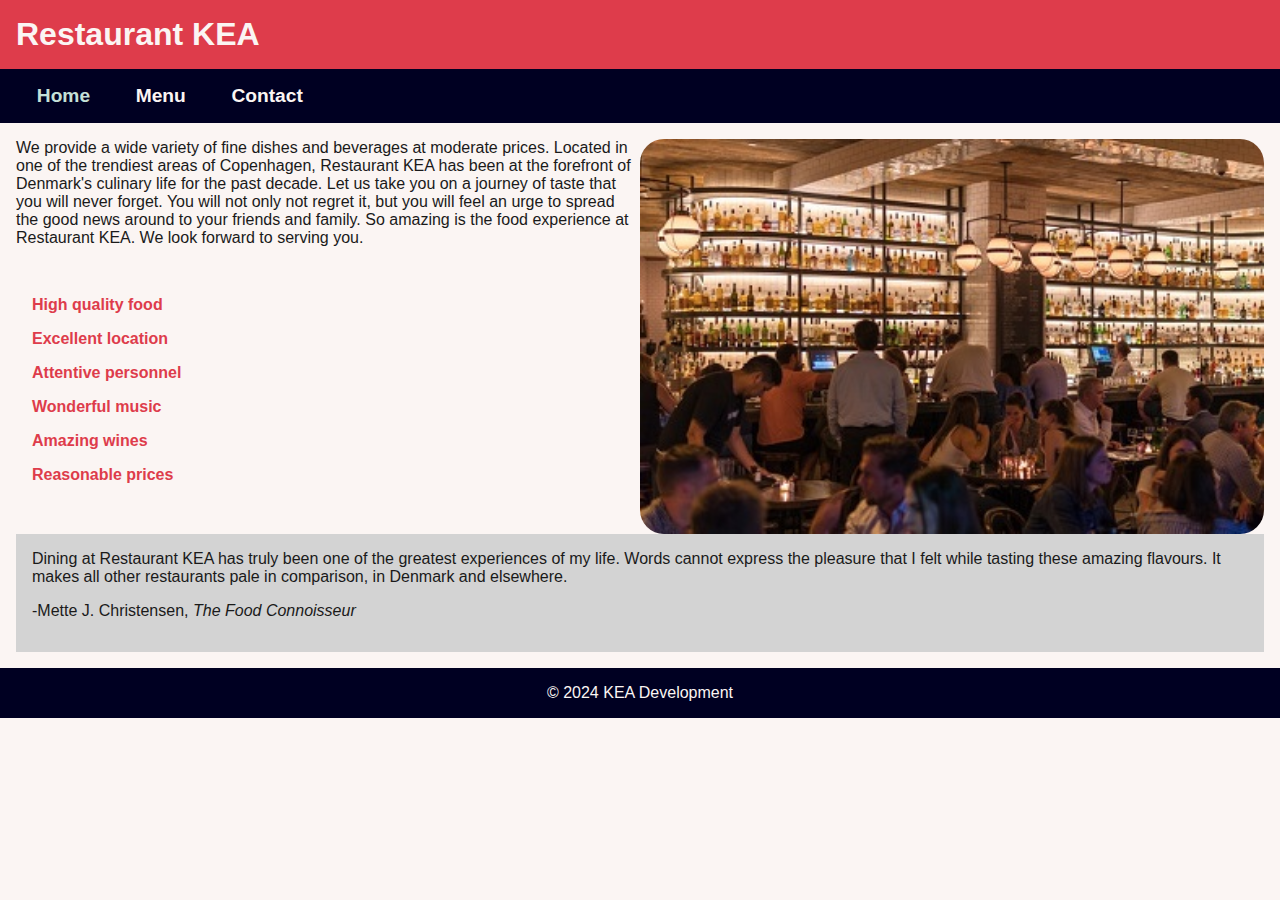
<file: index.html>
<!DOCTYPE html>
<html lang="en">
<head>
    <meta charset="UTF-8">
    <meta http-equiv="X-UA-Compatible" content="IE=edge">
    <meta name="viewport" content="width=device-width, initial-scale=1.0">
    <link rel="stylesheet" href="css/home.css">
    <title>Home | Restaurant KEA</title>
</head>
<body>
    <header>
        <h1>Restaurant KEA</h1>
    </header>
    <nav>
        <ul>
            <li><a class="active" href="index.html" title="Home page">Home</a></li>
            <li><a href="menu.htm" title="Menu page">Menu</a></li>
            <li><a href="contact.htm" title="Contact page">Contact</a></li>
        </ul>
    </nav>
    <main>
        <section>
            <p>
                We provide a wide variety of fine dishes and beverages at moderate prices. Located in one of the 
                trendiest areas of Copenhagen, Restaurant KEA has been at the forefront of Denmark's culinary life 
                for the past decade. Let us take you on a journey of taste that you will never forget. You will not
                only not regret it, but you will feel an urge to spread the good news around to your friends and 
                family. So amazing is the food experience at Restaurant KEA. We look forward to serving you.
            </p>
            <ul>
                <li>High quality food</li>
                <li>Excellent location</li>
                <li>Attentive personnel</li>
                <li>Wonderful music</li>
                <li>Amazing wines</li>
                <li>Reasonable prices</li>
            </ul>
            <img src="img/kea_restaurant.jpg" alt="KEA Restaurant">
        </section>
        <section>
            <blockquote>
                <p>
                    Dining at Restaurant KEA has truly been one of the greatest experiences of my life. Words cannot 
                    express the pleasure that I felt while tasting these amazing flavours. It makes all other 
                    restaurants pale in comparison, in Denmark and elsewhere.
                </p>
                <p>-Mette J. Christensen, <em>The Food Connoisseur</em></p>
            </blockquote>
        </section>
    </main>
    <footer>
        <p>&copy; 2024 KEA Development</p>
    </footer>
</body>
</html>
</file>
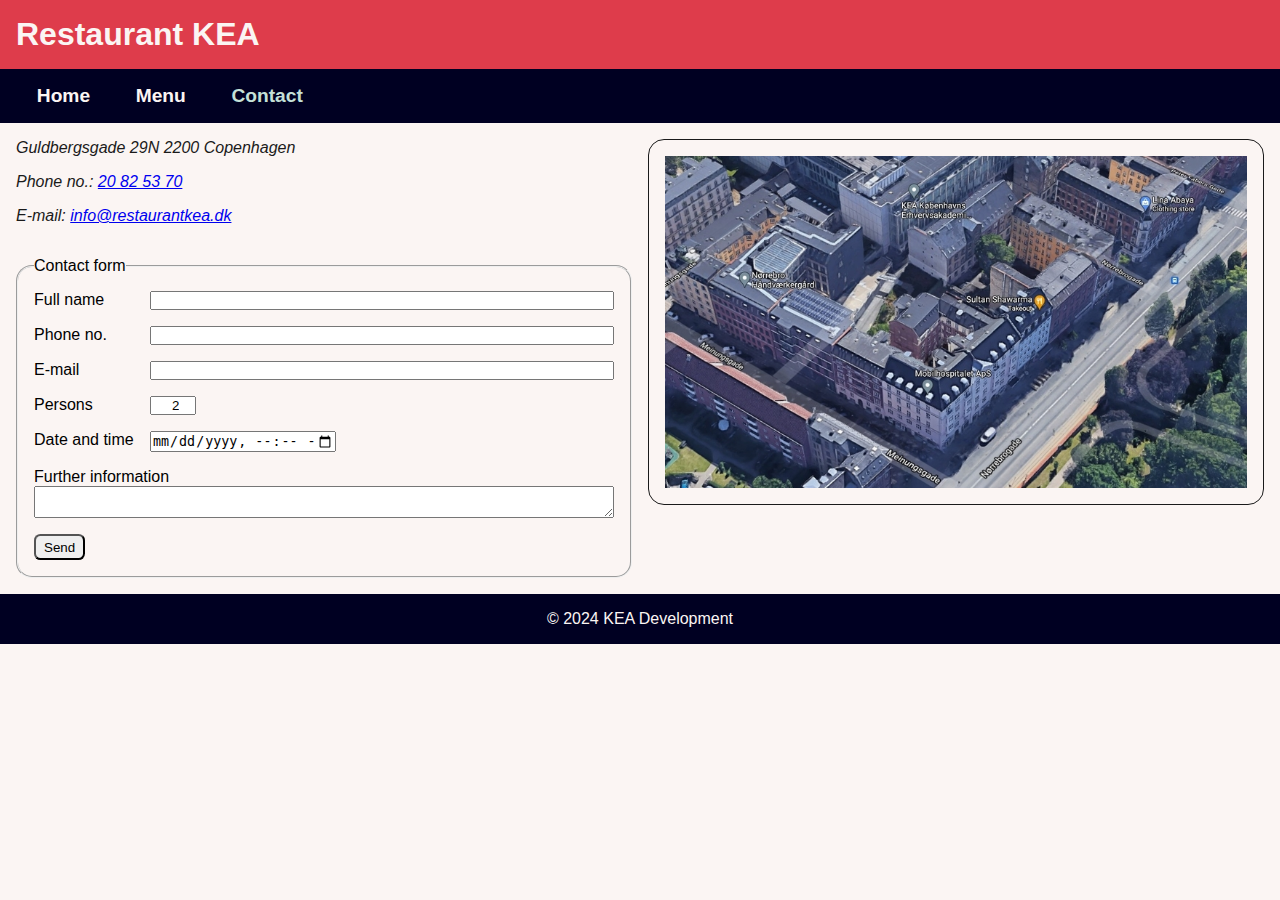
<file: contact.htm>
<!DOCTYPE html>
<html lang="en">
<head>
    <meta charset="UTF-8">
    <meta http-equiv="X-UA-Compatible" content="IE=edge">
    <meta name="viewport" content="width=device-width, initial-scale=1.0">
        <link rel="stylesheet" href="css/contact.css">

    <title>Contact | Restaurant KEA</title>
</head>
<body>
    <header>
        <h1>Restaurant KEA</h1>
    </header>
    <nav>
        <ul>
            <li><a href="index.html" title="Home page">Home</a></li>
            <li><a href="menu.htm" title="Menu page">Menu</a></li>
            <li><a class="active" href="contact.htm" title="Contact page">Contact</a></li>
        </ul>
    </nav>
    <main>
        <section>
            <address>
                <p>
                    <span>Guldbergsgade 29N</span>
                    <span>2200 Copenhagen</span>
                </p>
                <p>Phone no.: <a href="tel:20825370" title="Phone Restaurant KEA">20 82 53 70</a></p>
                <p>E-mail: <a href="mailto:info@restaurantkea.dk" title="Email Restaurant KEA">info@restaurantkea.dk</a></p>
            </address>
            <img src="img/map.jpg" alt="Map">
        </section>
        <form action="mailto:info@restaurantkea.dk" method="POST">
            <fieldset>
                <legend>Contact form</legend>
                <div>
                    <label for="txtFullName">Full name</label>
                    <input type="text" id="txtFullName" name="full_name" required pattern="([A-Za-z-]+ )+[A-Za-z-]+">
                </div>
                <div>
                    <label for="txtPhoneNo">Phone no.</label>
                    <input type="tel" id="txtPhoneNo" name="phone_no" required pattern="[0-9]{8}">
                </div>
                <div>
                    <label for="txtEmail">E-mail</label>
                    <input type="email" id="txtEmail" name="email" required>
                </div>                    
                <div>
                    <label for="txtPersons">Persons</label>
                    <input type="number" id="txtPersons" name="persons" value="2" required min="1" max="20">
                </div>                    
                <div>
                    <label for="txtDateTime">Date and time</label>
                    <input type="datetime-local" id="txtDateTime" name="date_and_time" required>
                </div>                                        
                <div>
                    <label for="txtInformation">Further information</label>
                    <textarea id="txtInformation" name="further_information"></textarea>
                </div>                                        
                <input type="submit" value="Send">
            </fieldset>
        </form>
    </main>
    <footer>
        <p>&copy; 2024 KEA Development</p>
    </footer>
</body>
</html>
</file>
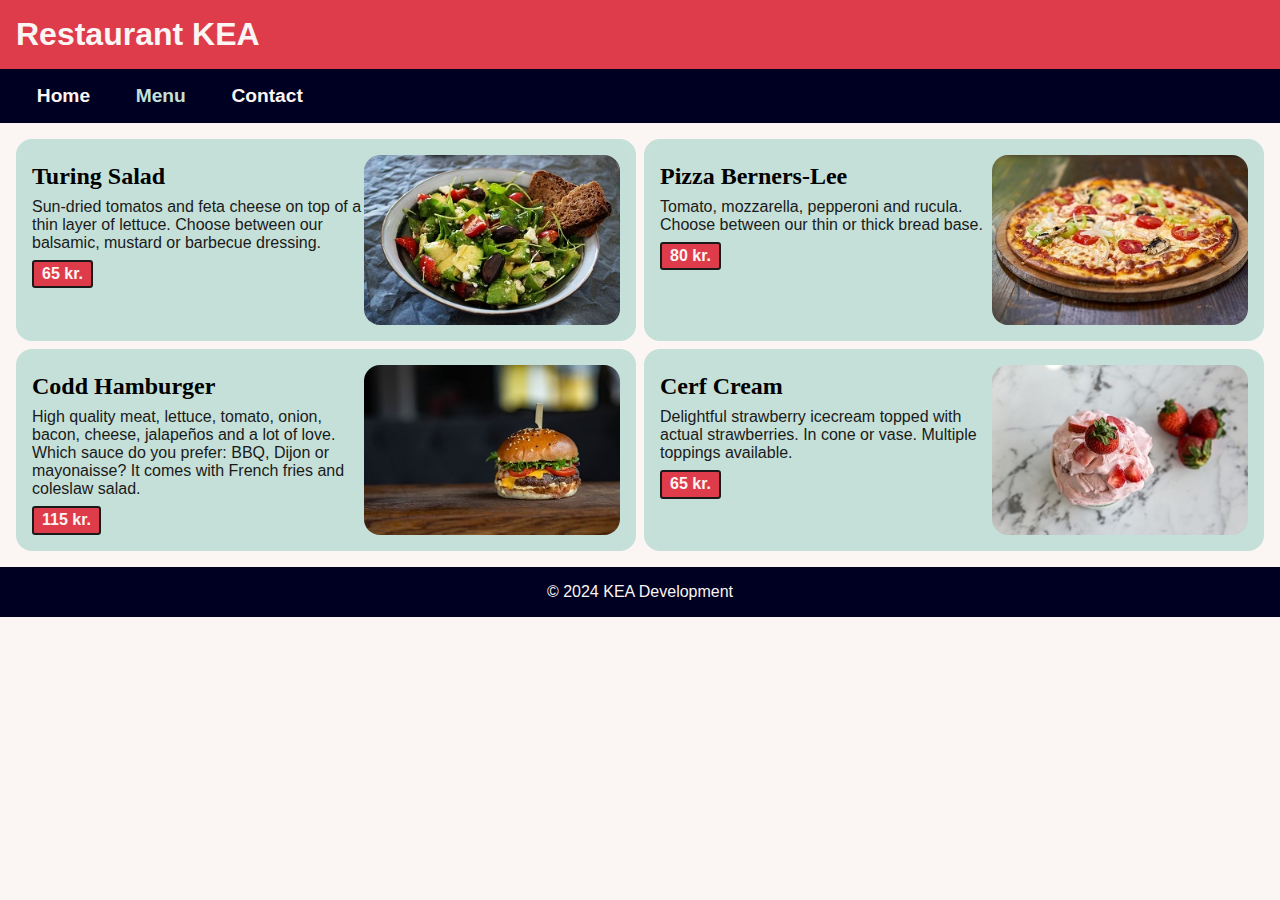
<file: menu.htm>
<!DOCTYPE html>
<html lang="en">
<head>
    <meta charset="UTF-8">
    <meta http-equiv="X-UA-Compatible" content="IE=edge">
    <meta name="viewport" content="width=device-width, initial-scale=1.0">
    <link rel="stylesheet" href="css/menu.css">

    <title>Menu | Restaurant KEA</title>
</head>
<body>
    <header>
        <h1>Restaurant KEA</h1>
    </header>
    <nav>
        <ul>
            <li><a href="index.html" title="Home page">Home</a></li>
            <li><a class="active" href="menu.htm" title="Menu page">Menu</a></li>
            <li><a href="contact.htm" title="Contact page">Contact</a></li>
        </ul>
    </nav>
    <main>
        <article>
           <div>
                <header>
                    <h2>Turing Salad</h2>
                </header>
                <p>
                    Sun-dried tomatos and feta cheese on top of a thin layer of lettuce. Choose between our balsamic,
                    mustard or barbecue dressing.
                </p>
                <p>
                    65 kr.
                </p>
           </div>
            <img src="img/salad.jpg" alt="Turing Salad">
        </article>
        <article>
           <div>
                <header>
                    <h2>Pizza Berners-Lee</h2>
                </header>
                <p>
                    Tomato, mozzarella, pepperoni and rucula. Choose between our thin or thick bread base.
                </p>
                <p>
                    80 kr.
                </p>
           </div>
            <img src="img/pizza.jpg" alt="Pizza Berners-Lee">
        </article>
        <article>
           <div>
                <header>
                    <h2>Codd Hamburger</h2>
                </header>
                <p>
                    High quality meat, lettuce, tomato, onion, bacon, cheese, jalape&ntilde;os and a lot of love.
                    Which sauce do you prefer: BBQ, Dijon or mayonaisse? It comes with French fries and coleslaw salad.
                </p>
                <p>
                    115 kr.
                </p>
           </div>
            <img src="img/burger.jpg" alt="Codd Burger">
        </article>
        <article>
            <div>
                <header>
                    <h2>Cerf Cream</h2>
                </header>
                <p class="menuItem">
                    Delightful strawberry icecream topped with actual strawberries. In cone or vase. Multiple toppings available.
                </p>
                <p>
                    65 kr.
                </p>
            </div>
            <!-- Original picture: https://www.pexels.com/photo/ice-cream-dessert-on-marble-surface-2161643/ -->
            <img class="menu" src="img/icecream.jpg" alt="Cerf Cream">
        </article>
    </main>
    <footer>
        <p>&copy; 2024 KEA Development</p>
    </footer>
</body>
</html>
</file>
<file: css/home.css>
@import 'general.css';

main{
    >section:first-child{
        display: grid;
        img{
            order: 1;
            padding-block: 1rem;
            width: 100%;
            border-radius: 1.5rem;
        }
        p{
            order: 2;
            margin-bottom: 1rem;
        }
        ul{
            order: 3;
            list-style: none;
            margin-left:1rem;
            >li{
                margin-bottom: 1rem;
                color: var(--red);
                font-family: sans-serif;
                font-weight: 700;
            }
        }
    }
    >section:last-child{
        background-color: lightgray;
        padding: 1rem;
        border-radius: 1rem;
        >blockquote{
            font-family: 'Gill Sans', 'Gill Sans MT', Calibri, 'Trebuchet MS', sans-serif;
            color: var(--red);
            margin-bottom: 1rem;
            >p:last-child{
                margin-top: 1rem;
                text-align: end;
            }
        }
        margin-bottom: 1rem;
    }
}

@media screen and (min-width: 768px){
    main{
    >section:first-child{
        grid-template-columns: 1fr 1fr;
        margin-top: 1rem;
         img{
            order: 2;
            grid-row: span 2;
            padding: 0;
        }
        p{
            order: 1;
        }
        ul{
            order: 3;
           
        }
    }
    >section:last-child{
        border-radius: 0;
        >blockquote{
            >p:last-child{
                text-align: start;
            }
        }
    }
}
    
}
</file>
<file: css/contact.css>
@import 'general.css';

main{
    >section{
        display: grid;
        >img{
            margin-block: 1rem;
            order: 1;
            width: 100%;
            padding: 1rem;
            border: 1px solid var(--black);
            border-radius: 1rem;
        }
        >address{
            order: 2;
            display: grid;
            gap: 1rem;
            margin-bottom: 1rem;
        }

    }
    >form>fieldset{
        padding: 1rem;
        border-radius: 1rem;
        font-family: sans-serif;
        display: grid;
        gap: 1rem;
        >div{
            display: grid;
        }
        >input{
            width: fit-content;
            padding: 0.2rem 0.5rem;
            border-radius: 0.4rem;
        }
    }
}

@media screen and (min-width: 1024px){
main{
    display: grid;
    grid-template-columns: 1fr 1fr;
    gap: 1rem;
    >section{
        display: contents;
        >address{
            order: 0;
        }
    }
    >form>fieldset>div:not(:last-of-type){
        display: grid;
        grid-template-columns: 1fr 4fr;
    
        >input{
            width: 100%;
           
        }
    }
     >form>fieldset>div:nth-child(5){
    >input{
        width: 10%;
        text-align: right;
    }
    
}
  >form>fieldset>div:nth-child(6){
    >input{
        width: 40%;
        text-align: right;
    }
    
}


img{
    grid-column: 2;
    grid-row: 1/3;
}
address{
    margin-top: 1rem;
    grid-column: 1;
}
form{
    
    grid-column: 1;
    margin-bottom: 1rem;
  
}






    
}
</file>
<file: css/menu.css>
@import 'general.css';


article{
    background-color: var(--green);
    padding: 1rem;
    display: grid;
     border-radius: 1rem;
     margin-block: 1rem;
    >img{
        order: -1;
        border-radius: 1rem;
    }
    header{
        margin-top: 0.5rem;
    }
    p:first-of-type{
        margin-block:0.5rem;
    }
    p:last-of-type{
        background-color: var(--red);
        width: fit-content;
        color: var(--white);
        border: 2px solid var(--black);
        padding: 0.2rem 0.5rem;
        border-radius: 0.2rem;
        font-weight: 700;
        margin-top: 0.5rem;
    }
}

@media screen and (min-width: 768px){
     article {
        grid-template-columns: 1.3fr 1fr;
        
        > img {
            grid-column: 2;
            width: 100%;
            min-height: 100%;
            object-fit: cover;
        }
        
        div {
            grid-column: 1;
            grid-row: 1;
           
        }
        
    }
    
}

@media screen and (min-width: 1024px){
main{
    display:grid;
    grid-template-columns: 1fr 1fr;
    padding-block: 1rem;
    gap: 0.5rem;
    >article{
       margin-block: 0;
    }
}
}
</file>
